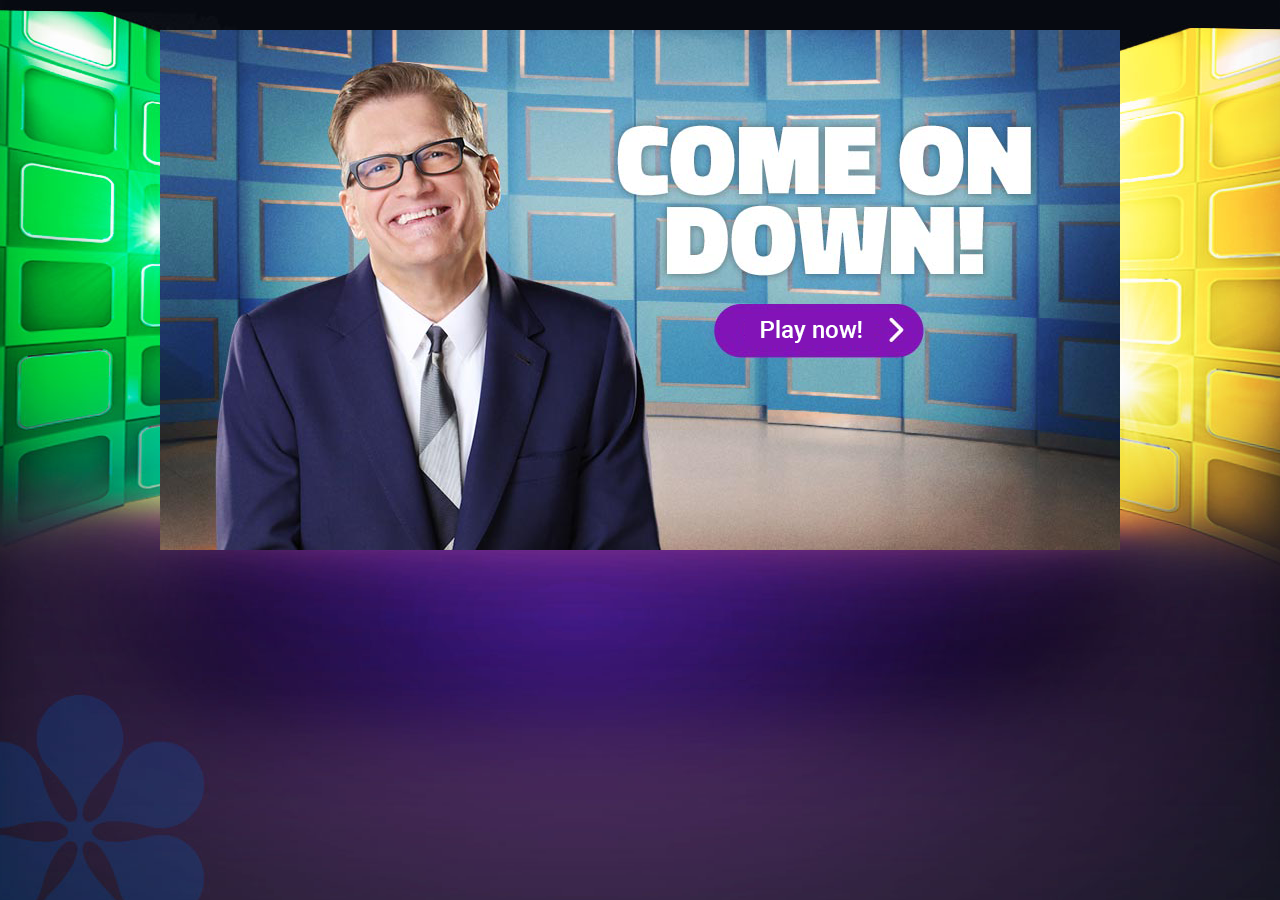
<file: index.html>
<!DOCTYPE html>
<html>
<head>

  <script type="text/javascript" src="assets/js/jquery-3.1.1.min.js"></script>
  <script type="text/javascript" src="assets/js/jquery.qs.js"></script>
  <script type="text/javascript" src="assets/js/slack/slack.js"></script>
  <script type="text/javascript" src="assets/js/slack/connection.js"></script>
  <script type="text/javascript" src="assets/js/slack/api.js"></script>

  <!-- Latest compiled and minified CSS -->
  <link rel="stylesheet" href="assets/css/bootstrap.min.css">

  <!-- jquery slick: carosel -->
  <link rel="stylesheet" type="text/css" href="assets/css/slick.css"/>
  <script type="text/javascript" src="assets/js/slick.min.js"></script>

  <style type="text/css">
    body {
      background: #141821 url('assets/img/bg.jpg') top center no-repeat;
      color: #fff;
    }

    .carosel {
      width: 960px;
      margin-top: 30px;
      cursor: pointer;
    }
  </style>
</head>

<body>

  <div class="carosel center-block">
    <div><img src="assets/img/slide_drew.png"></div>
    <div><img src="assets/img/slide_youtube.png"></div>
  </div>

  <script type="text/javascript">
    $(document).ready(function(){
      $('.carosel').slick({
        autoplay: true,
        autoplaySpeed: 3000,
        arrows: false
      });

      $('.carosel').on('click', function() {
        slack.start(function() {
          window.location.href = 'game.html';
        });
      });
    });
  </script>

  <div class="container">
    <div class="row">
      <div class="col-sm-12">
      
      </div>
    </div>
  </div>
</body>

</html>
</file>
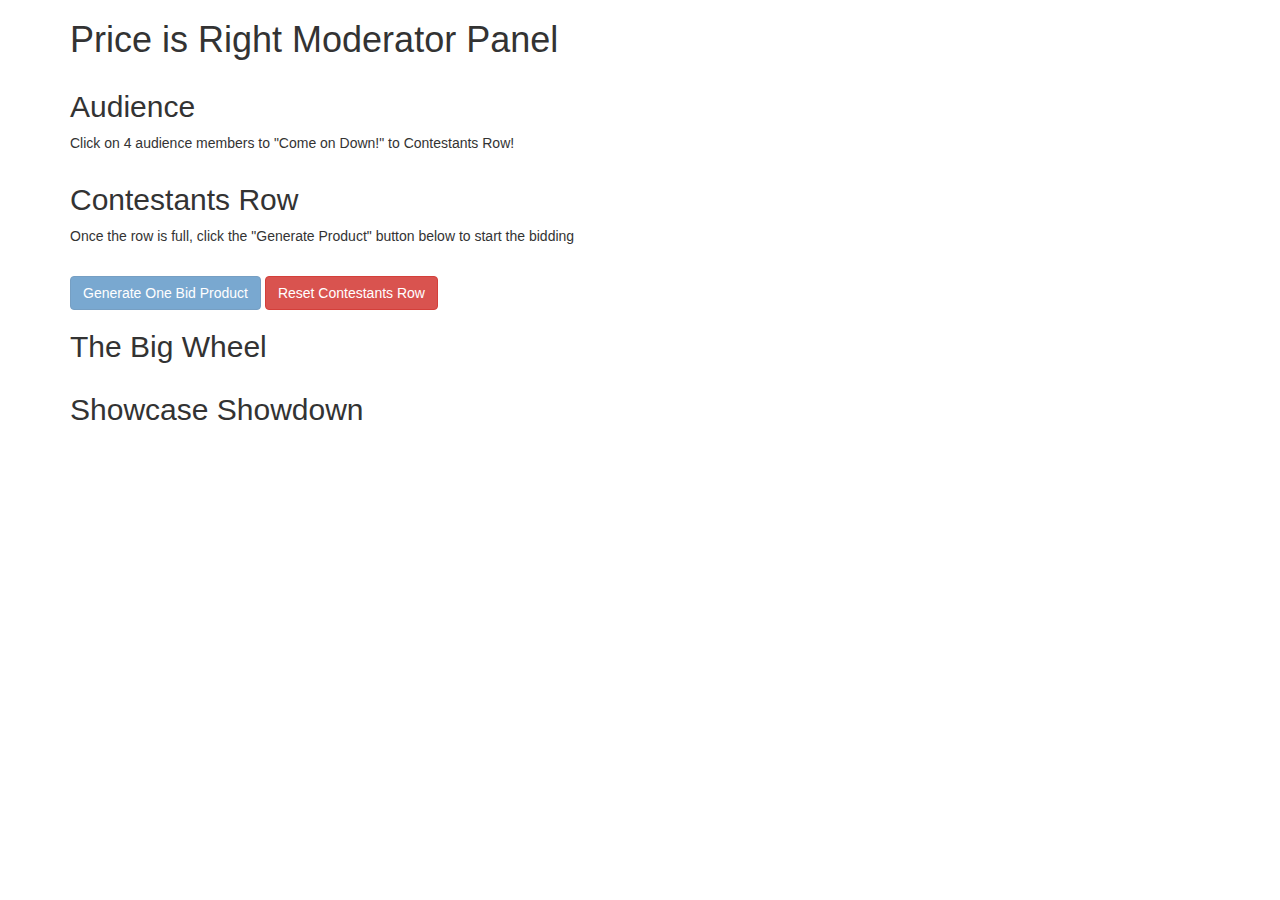
<file: admin.html>
<!DOCTYPE html>
<html>
<head>
	<title>Moderator View</title>
	
	<script src="assets/js/jquery-3.1.1.min.js"></script>
	<script type="text/javascript" src="assets/js/jquery.qs.js"></script>
	<script type="text/javascript" src="assets/js/slack/slack.js"></script>
	<script type="text/javascript" src="assets/js/slack/connection.js"></script>
	<script type="text/javascript" src="assets/js/slack/api.js"></script>
	<script type="text/javascript" src="assets/js/game/game.js"></script>
	<script type="text/javascript" src="assets/js/admin/audience.js"></script>
	<script type="text/javascript" src="assets/js/admin/contestant.js"></script>
	<script type="text/javascript" src="assets/js/admin/admin.js"></script>

	<!-- Latest compiled and minified CSS -->
	<link rel="stylesheet" href="assets/css/bootstrap.min.css">

	<style type="text/css">
		.player {
			height: 32px;
		}

		#audience-view .contestant {
			background-color: aliceblue;
    	border: 1px solid #ccc;
		}
	</style>
</head>

<body>
	<div class="container">
		<div class="row">
			<div class="col-xs-12">
				<h1>Price is Right Moderator Panel</h1>
			</div>
		</div>
		<!-- auidence view -->
		<div class="row" id="audience-view">
			<div class="col-xs-12">
				<h2>Audience</h2>
				<p>Click on 4 audience members to "Come on Down!" to Contestants Row!</p>
			</div>
		</div>

		<!-- contestant view -->
		<div class="row" id="contestant-view">
			<div class="col-xs-12">
				<h2>Contestants Row</h2>
				<p>Once the row is full, click the "Generate Product" button below to start the bidding</p>
			</div>
		</div>

		<div class="row" style="margin-top: 20px;">
			<div class="col-xs-12">
				<!-- http://priceisright.wikia.com/wiki/One_Bid -->
				<button class="btn btn-primary" id="one-bid-product" disabled="disabled">
					Generate One Bid Product
				</button>

				<button class="btn btn-danger" id="reset-contestants">
					Reset Contestants Row
				</button>
			</div>
		</div>

		<!-- spin view -->
		<div class="row" id="spin-view">
			<div class="col-xs-12">
				<h2>The Big Wheel</h2>
			</div>
		</div>

		<!-- showcase view -->
		<div class="row" id="showcase-view">
			<div class="col-xs-12">
				<h2>Showcase Showdown</h2>
			</div>
		</div>
	</div>
</body>



</html>
</file>
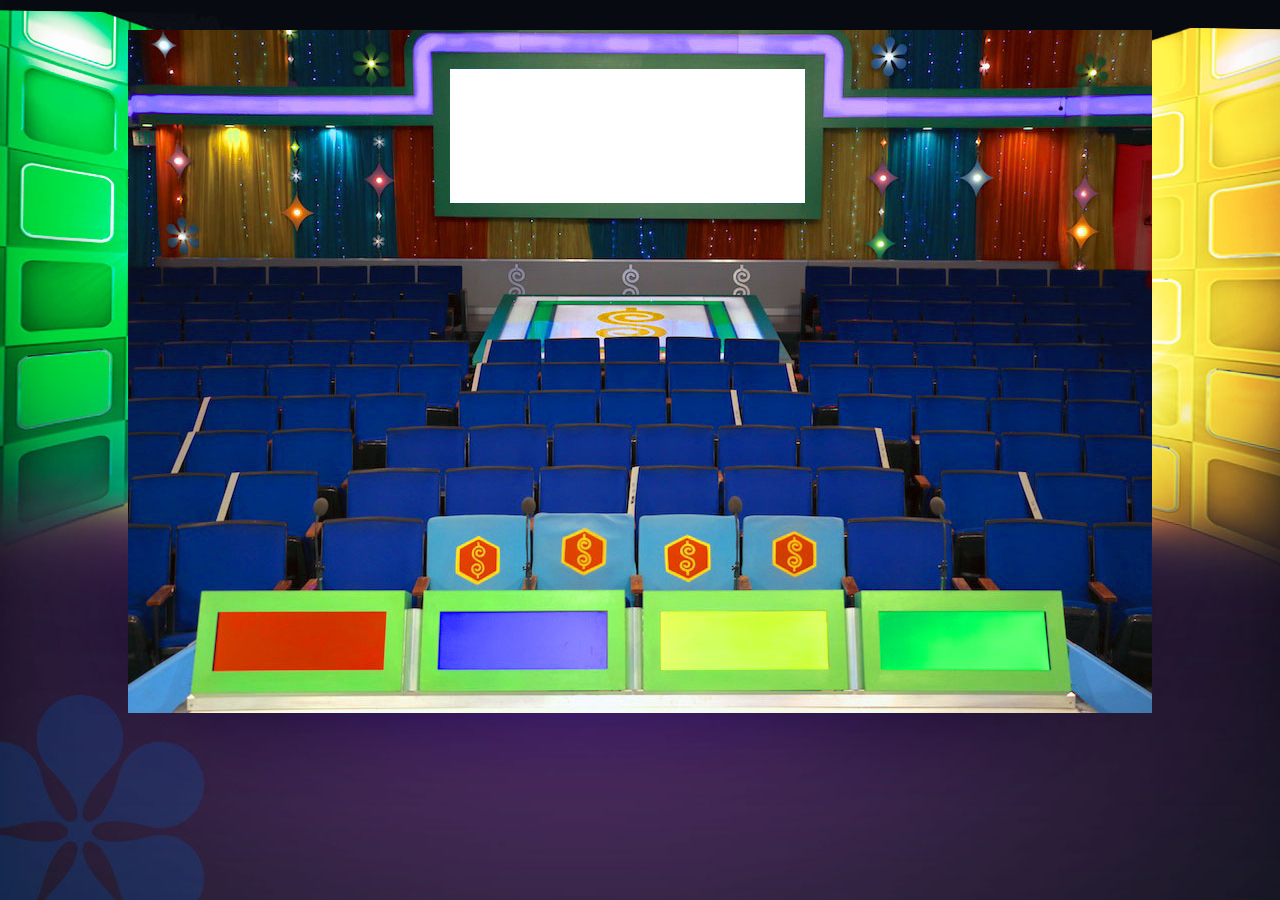
<file: game.html>
<!DOCTYPE html>
<html>
<head>

    <script type="text/javascript" src="assets/js/jquery-3.1.1.min.js"></script>
    <script type="text/javascript" src="assets/js/jquery.qs.js"></script>
    <script type="text/javascript" src="assets/js/bootstrap.min.js"></script>
    <script type="text/javascript" src="assets/js/slack/slack.js"></script>
    <script type="text/javascript" src="assets/js/slack/connection.js"></script>
    <script type="text/javascript" src="assets/js/slack/api.js"></script>
    <script type="text/javascript" src="assets/js/game/game.js"></script>
    <script type="text/javascript" src="assets/js/app.js"></script>

    <!-- Latest compiled and minified CSS -->
    <link rel="stylesheet" href="assets/css/bootstrap.min.css">

    <link rel="stylesheet" href="assets/css/game-style.css">
</head>

<body>
<div class="container">

    <div id="audience">
        <!-- product display -->
        <div class="row" id="product-display">
            <div class="col-xs-12 col-sm-12">
            </div>
        </div>

        <!-- Modal -->
        <div class="modal fade" id="productModal" tabindex="-1" role="dialog" aria-labelledby="ProductModal">
            <div class="modal-dialog" role="document">
                <div class="modal-content">
                    <div class="modal-header">
                        <button type="button" class="close" data-dismiss="modal" aria-label="Close"><span
                                aria-hidden="true">&times;</span></button>
                        <h4 class="modal-title" id="productTitle"></h4>
                    </div>
                    <div class="modal-body">

                    </div>
                    <div class="modal-footer">
                        <button type="button" class="btn btn-default" data-dismiss="modal">Close</button>
                    </div>
                </div>
            </div>
        </div>


        <!-- audience view -->
        <div class="row" id="audience-view">
        </div>

        <!-- contestant view -->
        <div class="row" id="contestant-view">
            <ul id="contestant-list"></ul>
            <ul class="bids col-sm-12 hide" id="contestant-bids"></ul>
        </div>

    </div>

    <div class="row" id="audience-controls">
        <div class="col-xs-6 hide" id="yell-action">
            <h2>Yell A Bid!</h2>
            <div class="input-group">
                <input id="yellMessage" type="text" class="form-control">
                <span class="input-group-btn">
		        <button id="yellButton" class="btn btn-primary" type="button">Yell!</button>
		      </span>
            </div><!-- /input-group -->
        </div>
    </div>
    <div class="row" id="contestant-controls">
        <div class="col-xs-6 hide" id="contestant-action">
            <h2>Contestants Row Controls</h2>
            <form id="contestant-row-bid">
                <div class="input-group">
                    <input id="bidAmount" type="number" min="1" max="9999" class="form-control" required placeholder="1.00">
                    <span class="input-group-btn">
		                <button id="bidButton" class="btn btn-primary" type="submit">Place your bid!</button>
		            </span>
                </div><!-- /input-group -->
            </form>
        </div>
    </div>

    <!-- spin view -->
    <div class="row" id="spin-view"></div>

    <!-- showcase view -->
    <div class="row" id="showcase-view"></div>

</div>
</body>


</html>
</file>
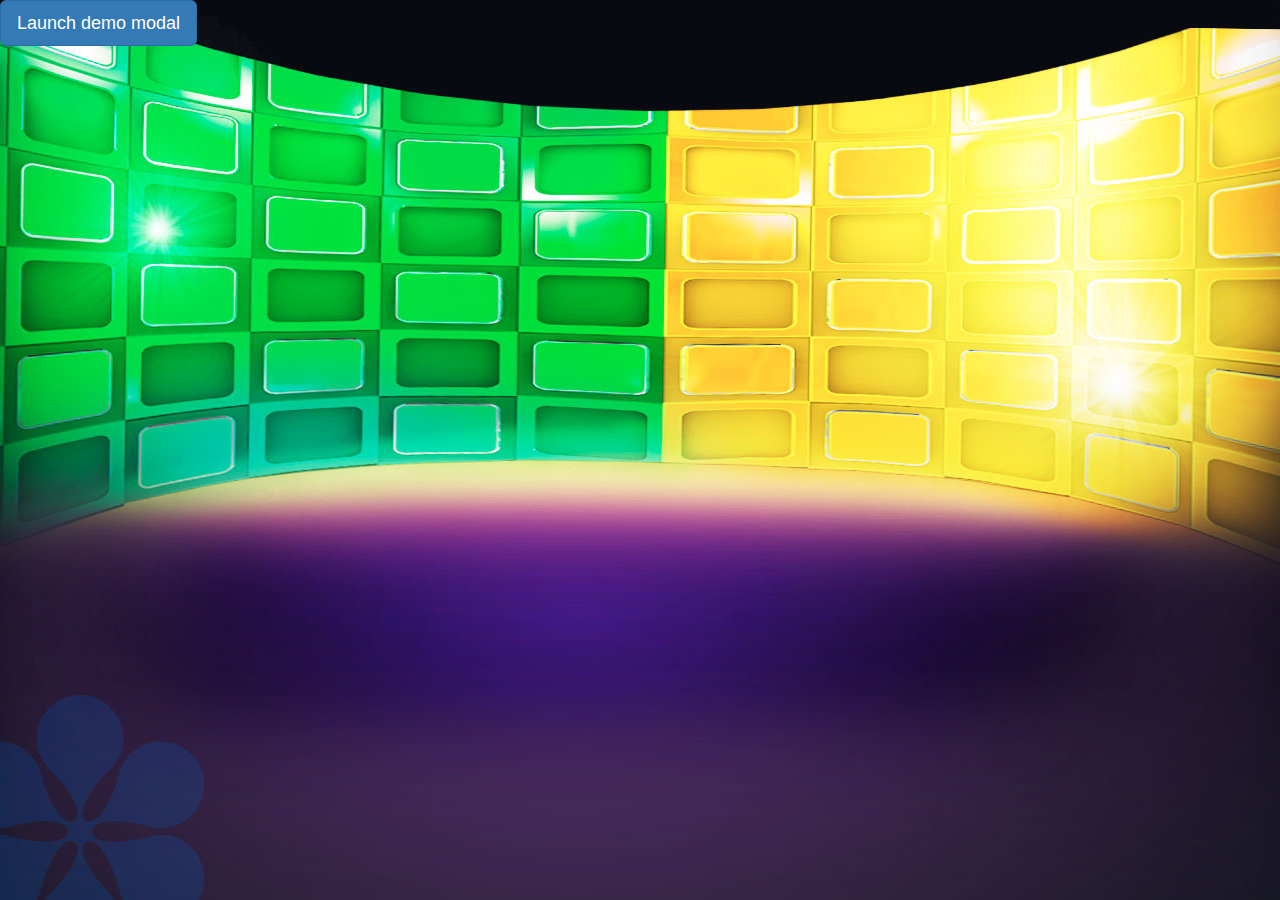
<file: test.html>
<!DOCTYPE html>
<html>
<head>

    <script src="assets/js/jquery-3.1.1.min.js"></script>
    <script type="text/javascript" src="assets/js/jquery.qs.js"></script>
    <script type="text/javascript" src="assets/js/slack/slack.js"></script>
    <script type="text/javascript" src="assets/js/slack/connection.js"></script>
    <script type="text/javascript" src="assets/js/slack/api.js"></script>
    <script type="text/javascript" src="assets/js/game/game.js"></script>
    <script type="text/javascript" src="assets/js/app.js"></script>

    <!-- Latest compiled and minified CSS -->
    <link rel="stylesheet" href="assets/css/bootstrap.min.css">
    <link rel="stylesheet" href="assets/css/game-style.css">
    <!-- Latest compiled and minified JavaScript -->
    <script src="https://maxcdn.bootstrapcdn.com/bootstrap/3.3.7/js/bootstrap.min.js" integrity="sha384-Tc5IQib027qvyjSMfHjOMaLkfuWVxZxUPnCJA7l2mCWNIpG9mGCD8wGNIcPD7Txa" crossorigin="anonymous"></script>

    <style type="text/css">

    </style>
</head>

<body>
<!-- Button trigger modal -->
<button type="button" class="btn btn-primary btn-lg" data-toggle="modal" data-target="#myModal">
    Launch demo modal
</button>

<!-- Modal -->
<div class="modal fade" id="myModal" tabindex="-1" role="dialog" aria-labelledby="myModalLabel">
    <div class="modal-dialog" role="document">
        <div class="modal-content">
            <div class="modal-header">
                <button type="button" class="close" data-dismiss="modal" aria-label="Close"><span aria-hidden="true">&times;</span></button>
                <h4 class="modal-title" id="myModalLabel">Modal title</h4>
            </div>
            <div class="modal-body">
                ...
            </div>
            <div class="modal-footer">
                <button type="button" class="btn btn-default" data-dismiss="modal">Close</button>
                <button type="button" class="btn btn-primary">Save changes</button>
            </div>
        </div>
    </div>
</div>
</body>
</html>
</file>
<file: assets/css/game-style.css>
body {
    background: #141821 url('../img/bg.jpg') top center no-repeat;
    color: #fff;
}

.container {
    min-width: 1055px !important;
}

.hide {
    display: none;
}

.display {
    display: inline;
}

@media screen and (min-width: 1200px) {
    .container {
        width: 1055px;
    }
}

@media screen and (min-width: 960px) {
    #contestant-bids > div:nth-child(1) {
        margin-left: 55px;
    }
}

#audience {
    background: url('../img/audience-view.png') top center no-repeat;
    height: 683px;
    margin-top: 30px;
}

.modal-title {
    color: #000;
}

#audience-view {
    padding-top: 55px;
    height: 300px;
    overflow-y: hidden;
    margin-left: -5px;
}

#contestant-view {
    margin-top: 10px;
}

/*#contestant-bids {*/
    /*margin-top: 7px;*/
/*}*/

/*#contestant-bids > div {*/
    /*display: inline-block;*/
    /*font-size: 70px;*/
    /*width: 175px;*/
    /*text-align: right;*/
/*}*/

#contestant-bids > div:nth-child(1) {
    margin-left: 100px;
}

#contestant-bids > div:nth-child(2) {
    margin-left: 45px;
}

#contestant-bids > div:nth-child(3),
#contestant-bids > div:nth-child(4) {
    margin-left: 40px;
}

#product-display {
    width: 330px;
    height: 173px;
    margin: 0 auto;
    color: #000;
}

#product-display > div {
    background-color: #fff;
    width: 355px;
    height: 134px;
    margin-top: 39px;
    margin-left: -25px;
}

#spin-view,
#showcase-view {
    display: none;
}
.audience img {
    border-radius: 100px;
    border: 2px solid #fff;
    box-shadow: 0px 0px 10px #333;
}
.contestant {
    margin-left:60px;
    margin-bottom: 40px;
}
#contestant-list {
    list-style: none;
    padding:0
}

#contestant1 img {
     border-radius: 100px;
     border: 3px solid red;
     color: #000;
     height:100px;
     box-shadow: 0px 0px 15px red;
     margin-left:40%;
 }

#contestant2 img {
    border-radius: 100px;
    border: 3px solid #0026ff;
    color: #000;
    height:100px;
    box-shadow: 0px 0px 15px #0026ff;
    margin-left: 30%;

}

#contestant3 img {
    border-radius: 100px;
    border: 3px solid #ceff00;
    color: #000;
    height:100px;
    box-shadow: 0px 0px 15px #ceff00;
    margin-left: 20%;
}

#contestant4 img {
    border-radius: 100px;
    border: 3px solid #00ff12;
    color: #000;
    height:100px;
    box-shadow: 0px 0px 15px #00ff12;
    margin-left:10%;
}
#contestant1-bid {
    width: 28%
}

#contestant2-bid {
    width:24%
}

#contestant3-bid {
    width: 24%;
}

#contestant4-bid {

}

.col-sm-1.audience, .col-xs-1.audience {
    width: 6%;
}

.bids {
    list-style: none;
    display: table;
    font-size: 80px;
    width: 90%;
    font-size: 80px;
    margin-top: -70px;
}

.bid {
    display:table-cell;
    width: 25%;
    text-align: right;
}

.bounce {
    position: relative;
    animation: bounce 2s infinite;
    -webkit-animation: bounce 2s infinite;
    -moz-animation: bounce 2s infinite;
    -o-animation: bounce 2s infinite;
}

@-webkit-keyframes bounce {
    0%, 20%, 50%, 80%, 100% {-webkit-transform: translateY(0);}
    40% {-webkit-transform: translateY(-30px);}
    60% {-webkit-transform: translateY(-15px);}
}

@-moz-keyframes bounce {
    0%, 20%, 50%, 80%, 100% {-moz-transform: translateY(0);}
    40% {-moz-transform: translateY(-30px);}
    60% {-moz-transform: translateY(-15px);}
}

@-o-keyframes bounce {
    0%, 20%, 50%, 80%, 100% {-o-transform: translateY(0);}
    40% {-o-transform: translateY(-30px);}
    60% {-o-transform: translateY(-15px);}
}
@keyframes bounce {
    0%, 20%, 50%, 80%, 100% {transform: translateY(0);}
    40% {transform: translateY(-30px);}
    60% {transform: translateY(-15px);}
}

.winner {
    -webkit-animation-name: spinner;
    -webkit-animation-timing-function: linear;
    -webkit-animation-iteration-count: infinite;
    -webkit-animation-duration: 2s;
    animation-name: spinner;
    animation-timing-function: linear;
    animation-iteration-count: infinite;
    animation-duration: 2s;
    -webkit-transform-style: preserve-3d;
    -moz-transform-style: preserve-3d;
    -ms-transform-style: preserve-3d;
    transform-style: preserve-3d;
}


/* WebKit and Opera browsers */
@-webkit-keyframes spinner {
    from
    {
        -webkit-transform: rotateY(0deg);
    }
    to {
        -webkit-transform: rotateY(-360deg);
    }
}
/* all other browsers */
@keyframes spinner {
    from {
        -moz-transform: rotateY(0deg);
        -ms-transform: rotateY(0deg);
        transform: rotateY(0deg);
    }
    to
    {
        -moz-transform: rotateY(-360deg);
        -ms-transform: rotateY(-360deg);
        transform: rotateY(-360deg);

    }
}

.contestant-bids {
    display: inline-block;
}

.contestant-bid {
    list-style: none;
}

.message-pop {
    background-color: #ffc600;
    border-radius: 10px;
    margin-top: -30px;
    padding: 5px;
    width: 50px;
    color: #000;
    overflow: hidden;
    text-align: center;
}
</file>
